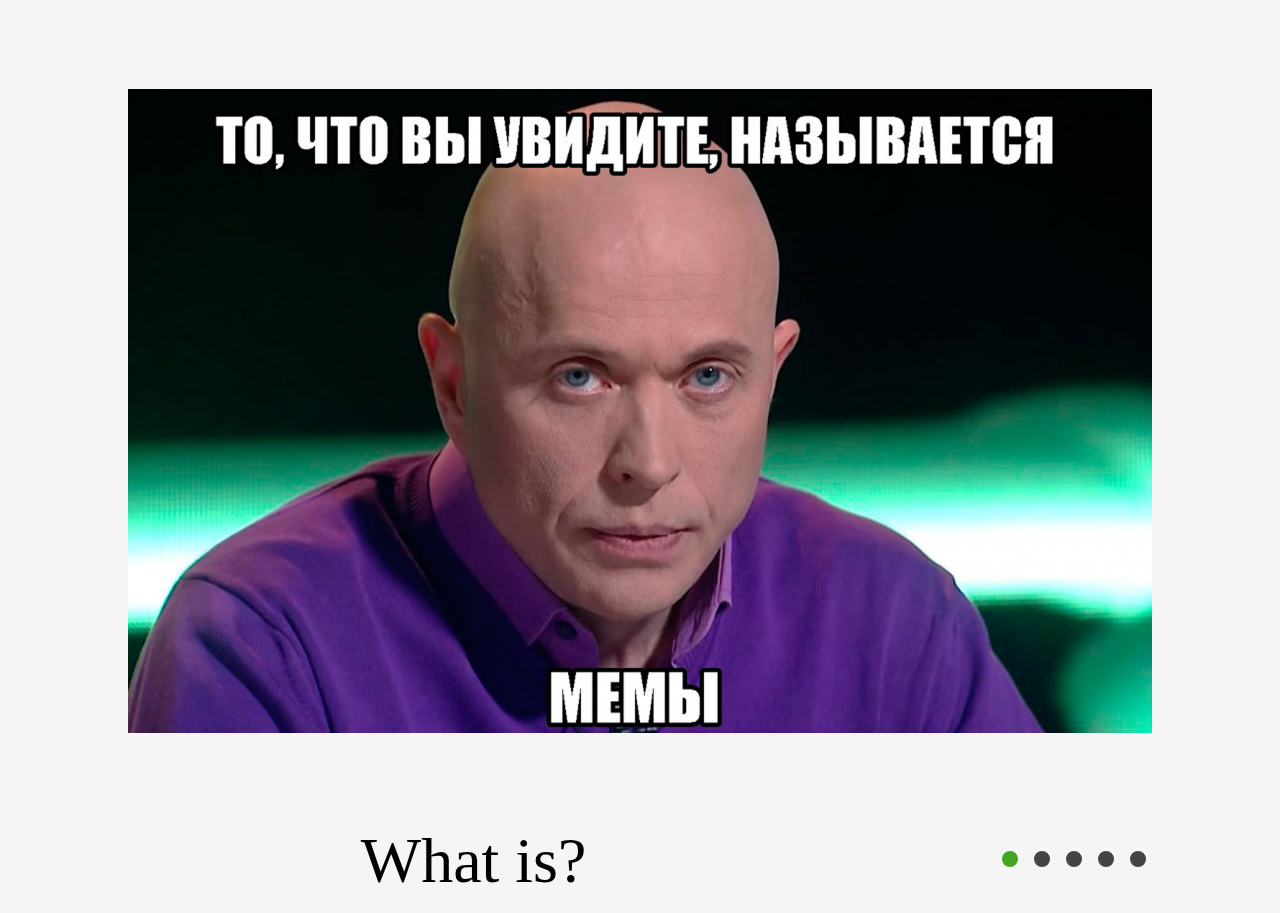
<file: index.html>
<!DOCTYPE html>
<html lang="en">
<head>
  <meta charset="UTF-8">
  <meta http-equiv="X-UA-Compatible" content="IE=edge">
  <meta name="viewport" content="width=device-width, initial-scale=1.0">
  <link rel="stylesheet" href="style.css">
  <title>cssMemSlider</title>
</head>
<body>
  <div class="wrapper">
    <input type="radio" name="point" id="slide1" checked>
    <input type="radio" name="point" id="slide2">
    <input type="radio" name="point" id="slide3">
    <input type="radio" name="point" id="slide4">
    <input type="radio" name="point" id="slide5">

    <div class="controls">
      <label for="slide1"></label>
      <label for="slide2"></label>
      <label for="slide3"></label>
      <label for="slide4"></label>
      <label for="slide5"></label>
    </div>

    <div class="text">
      <div class="text1">What is?</div>
      <div class="text2">Упсccc...</div>
      <div class="text3">Я-Акул!</div>
      <div class="text4">Обидка((</div>
      <div class="text5">In heart!</div>
    </div>

    <div class="slider">
      <div class="slides slide1"></div>
      <div class="slides slide2"></div>
      <div class="slides slide3"></div>
      <div class="slides slide4"></div>
      <div class="slides slide5"></div>
    </div>
  </div>
</body>
</html>
</file>
<file: style.css>
* {
  /* margin: 0; */
  padding: 0;
  box-sizing: border-box;
}

html,
body {
  height: 100%;
  margin: 0px;
}

body {
  background-color: whitesmoke;
}

.wrapper {
  height: 100%;
  margin: 1% 10% 0;
  display: flex;
  flex-direction: row-reverse;
  flex-wrap: wrap-reverse;
  align-items: center;
}

.text {
  margin-right: calc(100vw - 85%);
}

.slider {
  width: 100%;
  height: 85vh;
  display: flex;
  justify-content: center;
  align-items: center;
}

.slides {
  width: 100%;
  height: 100%;
  overflow: hidden;
  background-repeat: no-repeat;
  background-size: contain;
  background-position: center;
}

.slide1 {
  background-image: url("./assets/image1.jpeg");
  display: none;
}

.slide2 {
  background-image: url("./assets/image10.jpeg");
  display: none;
}

.slide3 {
  background-image: url("./assets/image9.jpeg");
  display: none;
}

.slide4 {
  background-image: url("./assets/image8.jpeg");
  display: none;
}

.slide5 {
  background-image: url("./assets/image11.jpeg");
  display: none;
}

#slide1:checked ~ .slider .slides:nth-of-type(1),
#slide2:checked ~ .slider .slides:nth-of-type(2),
#slide3:checked ~ .slider .slides:nth-of-type(3),
#slide4:checked ~ .slider .slides:nth-of-type(4),
#slide5:checked ~ .slider .slides:nth-of-type(5) {
  display: block;
  animation: fade 2s ease forwards;
}

.text {
  color: black;
  font-size: 5vw;
}

.text1,
.text2,
.text3,
.text4,
.text5 {
  display: none;
}

#slide1:checked ~ .text .text1,
#slide2:checked ~ .text .text2,
#slide3:checked ~ .text .text3,
#slide4:checked ~ .text .text4,
#slide5:checked ~ .text .text5 {
  display: inline-block;
  animation: fade 2s ease forwards;
}

@keyframes fade {
  from {
    opacity: 0;
    visibility: hidden;
  }

  to {
    opacity: 1;
    visibility: visible;
  }
}

input[type="radio"] {
  display: none;
}

label {
  display: inline-block;
  background-color: #444;
  padding: 0.5em;
  border: 0.4em solid whitesmoke;
  border-radius: 50%;
  cursor: pointer;
}

#slide1:checked ~ .controls label:nth-of-type(1),
#slide2:checked ~ .controls label:nth-of-type(2),
#slide3:checked ~ .controls label:nth-of-type(3),
#slide4:checked ~ .controls label:nth-of-type(4),
#slide5:checked ~ .controls label:nth-of-type(5) {
  background-color: #42a61e;
  border: 0.4em solid whitesmoke;
}

#slide1:active ~ .controls label:nth-of-type(1),
#slide2:active ~ .controls label:nth-of-type(2),
#slide3:active ~ .controls label:nth-of-type(3),
#slide4:active ~ .controls label:nth-of-type(4),
#slide5:active ~ .controls label:nth-of-type(5) {
  background-color: red;
  border: 0.4em solid whitesmoke;
}

label:hover {
  background-color: #7ddb80;
}

@media screen and (max-width: 1100px) {
  .slider {
    height: 70vh;
  }
  .wrapper {
    justify-content: center;
    align-content: flex-end;
  }
}

@media screen and (max-width: 768px) {
  .wrapper {
    justify-content: center;
    align-content: flex-end;
  }

  .text {
    display: flex;
    width: 100%;
    margin-right: 0;
    order: -1;
  }

  .slider {
    height: 50vh;
  }
}

@media screen and (max-width: 560px) {
  .slider {
    height: 40vh;
  }
}
</file>
